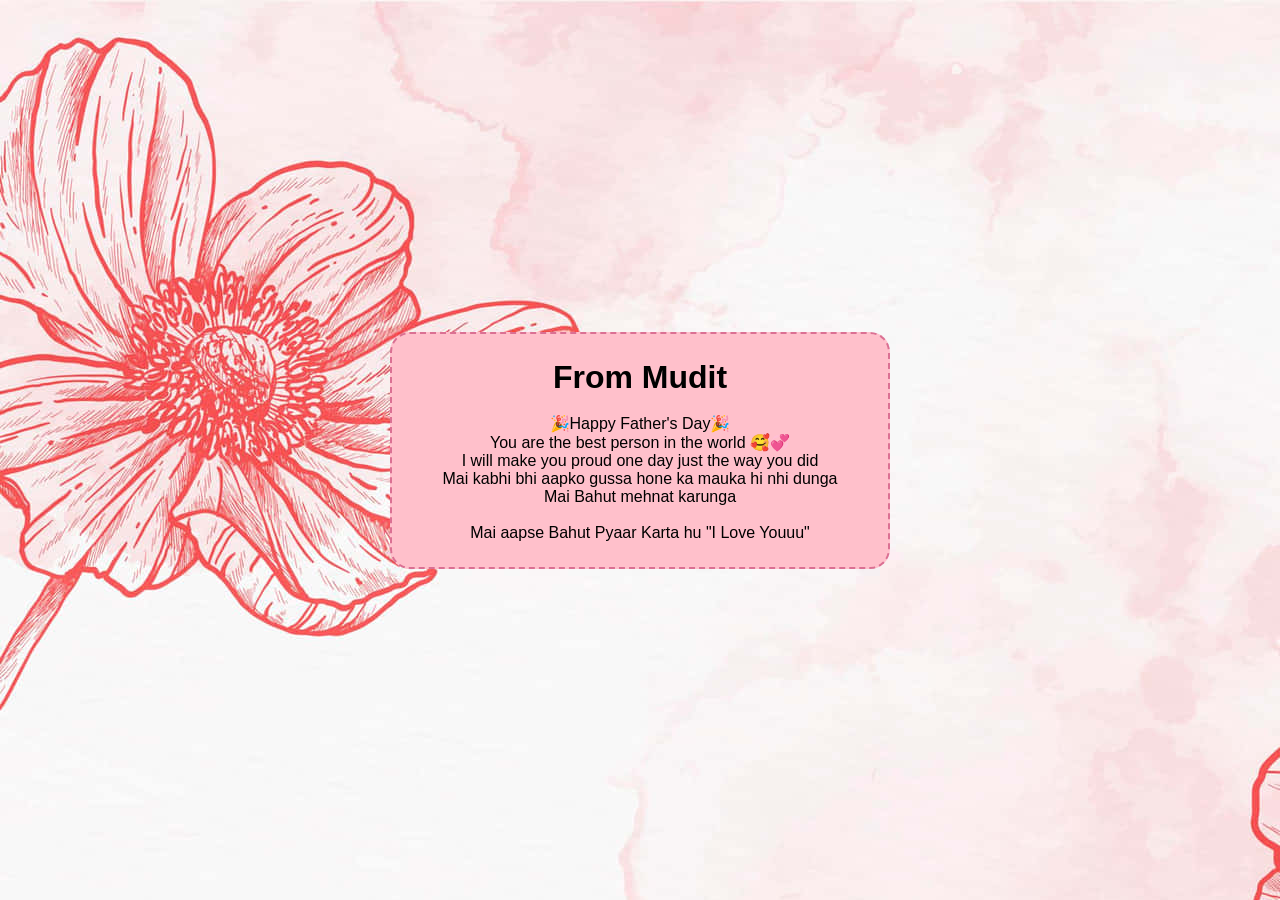
<file: mudit.html>
<!doctype html>
<html lang="en">
  <head>
    <meta charset="UTF-8" />
    <meta name="viewport" content="width=device-width, initial-scale=1.0" />
    <title>Document</title>
    <link rel="stylesheet" href="./msg.css" />
  </head>
  <body>
    <main>
      <div class="mainContent">
        <h1>From Mudit</h1>
        <br>
        <p class="msg">🎉Happy Father's Day🎉<br>You are the best person in the world 🥰💞<br>I will make you proud one day just the way you did <br>Mai kabhi bhi aapko gussa hone ka mauka hi nhi dunga <br>Mai Bahut mehnat karunga <br><br>Mai aapse Bahut Pyaar Karta hu "I Love Youuu"</p>
      </div>
    </main>
  </body>
</html>
</file>
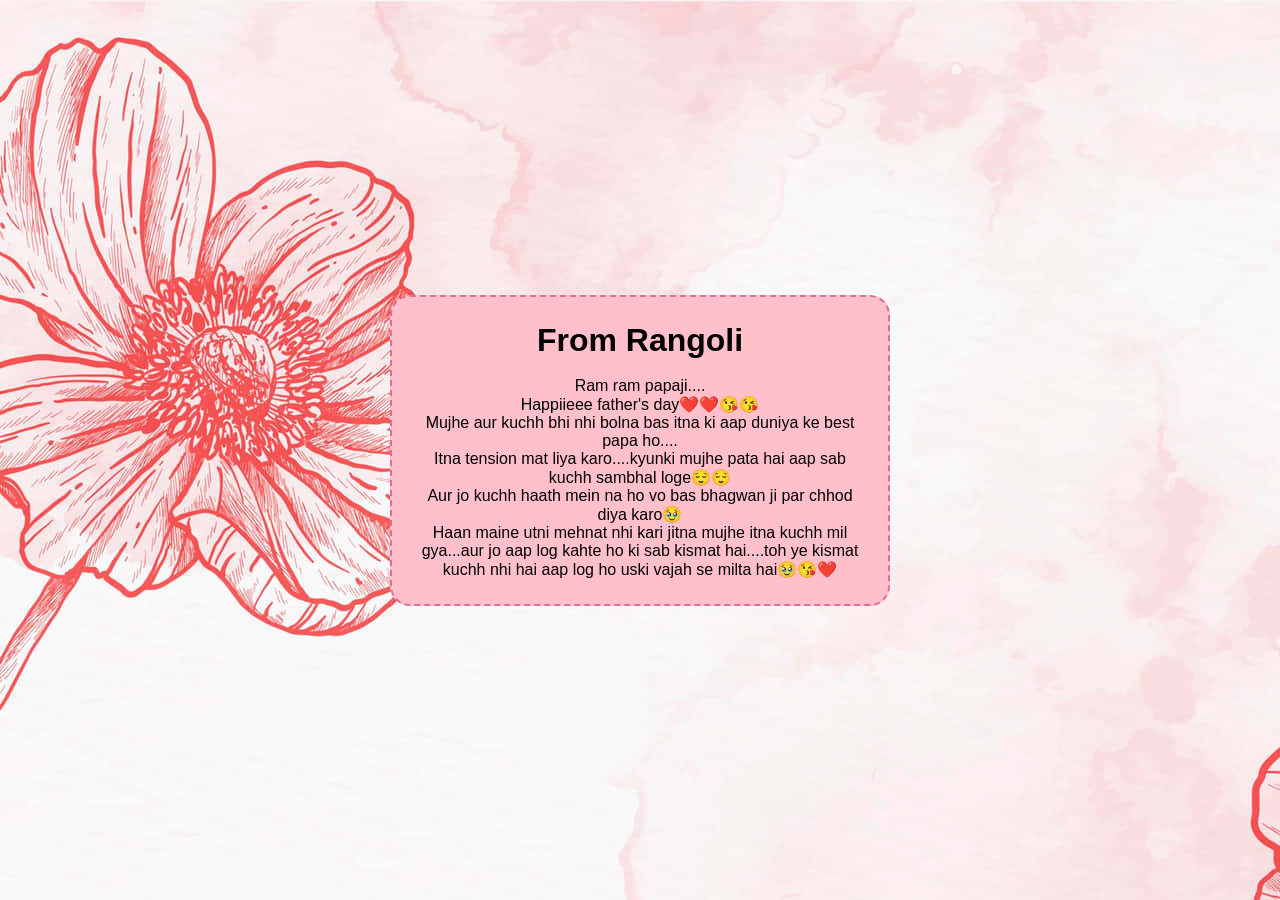
<file: rangoli.html>
<!doctype html>
<html lang="en">
  <head>
    <meta charset="UTF-8" />
    <meta name="viewport" content="width=device-width, initial-scale=1.0" />
    <title>Document</title>
    <link rel="stylesheet" href="./msg.css" />
  </head>
  <body>
    <main>
      <div class="mainContent">
        <h1>From Rangoli</h1>
        <br>
        <p class="msg">Ram ram papaji.... <br>

Happiieee father's day❤️❤️😘😘<br>

Mujhe aur kuchh bhi nhi bolna bas itna ki aap duniya ke best papa ho.... <br>

Itna tension mat liya karo....kyunki mujhe pata hai aap sab kuchh sambhal loge😌😌<br>

Aur jo kuchh haath mein na ho vo bas bhagwan ji par chhod diya karo🥹<br>

Haan maine utni mehnat nhi kari jitna mujhe itna kuchh mil gya...aur jo aap log kahte ho ki sab kismat hai....toh ye kismat kuchh nhi hai aap log ho uski vajah se milta hai🥹😘❤️</p>
      </div>
    </main>
  </body>
</html>
</file>
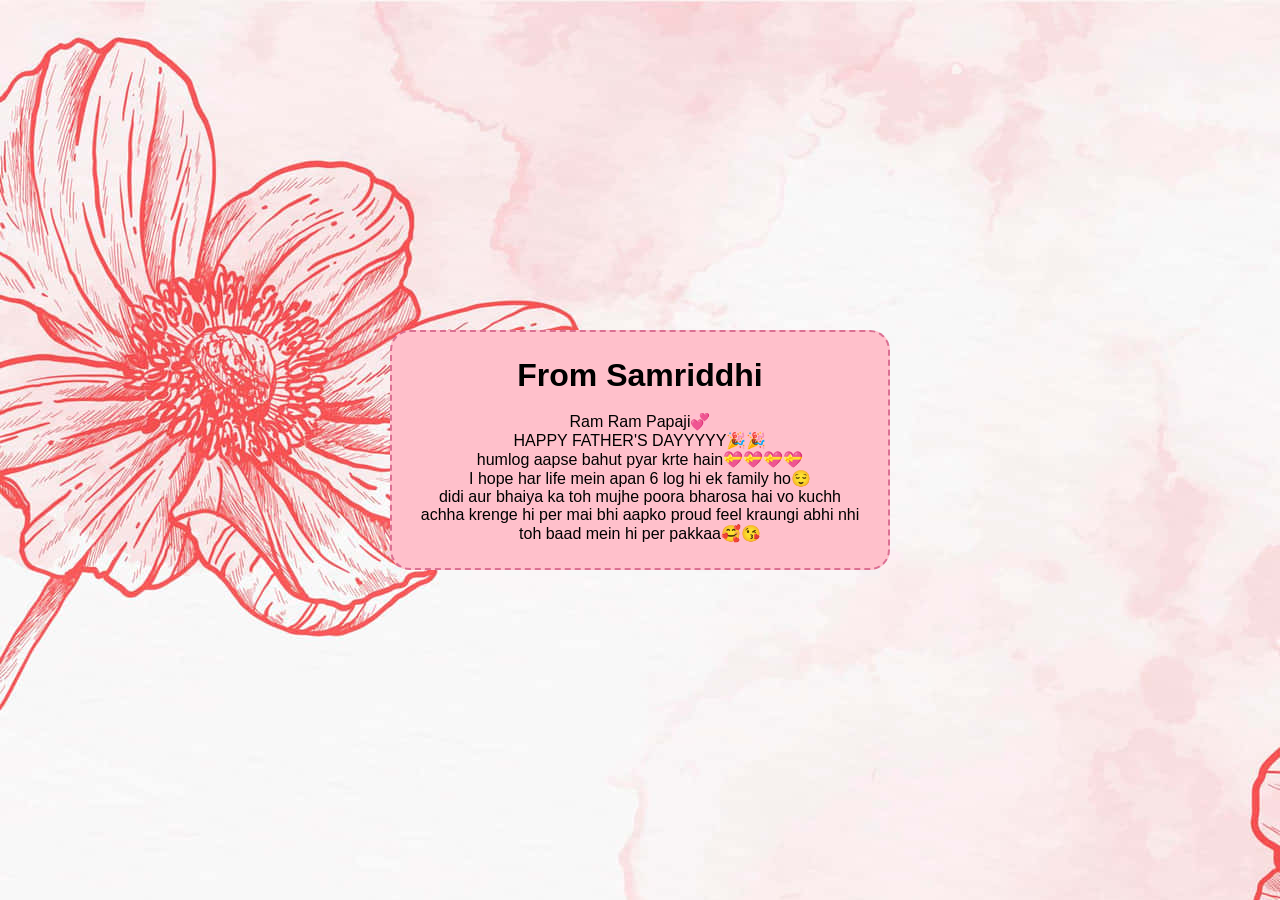
<file: samriddhi.html>
<!doctype html>
<html lang="en">
  <head>
    <meta charset="UTF-8" />
    <meta name="viewport" content="width=device-width, initial-scale=1.0" />
    <title>Document</title>
    <link rel="stylesheet" href="./msg.css" />
  </head>
  <body>
    <main>
      <div class="mainContent">
        <h1>From Samriddhi</h1>
        <br>
        <p class="msg">
            Ram Ram Papaji💞<br>
            HAPPY FATHER'S DAYYYYY🎉🎉<br>
            humlog aapse bahut pyar krte hain💝💝💝💝<br>
            I hope har life mein apan 6 log hi ek family ho😌 <br>
            didi aur bhaiya ka toh mujhe poora bharosa hai vo kuchh achha krenge hi per mai bhi aapko proud feel kraungi abhi nhi toh baad mein hi per pakkaa🥰😘
        </p>
      </div>
    </main>
  </body>
</html>
</file>
<file: msg.css>
* {
    box-sizing: border-box;
    padding: 0;
    margin: 0;
}

html, body {
    width: 100%;
    height: 100%;
    background: url("./imgs/image.png");
}
main {
    display: flex;
    align-items: center;
    justify-content: center;
    width: 100%;
    height: 100%;
   
}
div.mainContent {
    border: 2px dashed palevioletred;
    width: 500px;
    padding: 25px;
    background-color: pink;
    border-radius: 20px;
    text-align: center;
    font-family: 'Gill Sans', 'Gill Sans MT', Calibri, 'Trebuchet MS', sans-serif;
}
</file>
